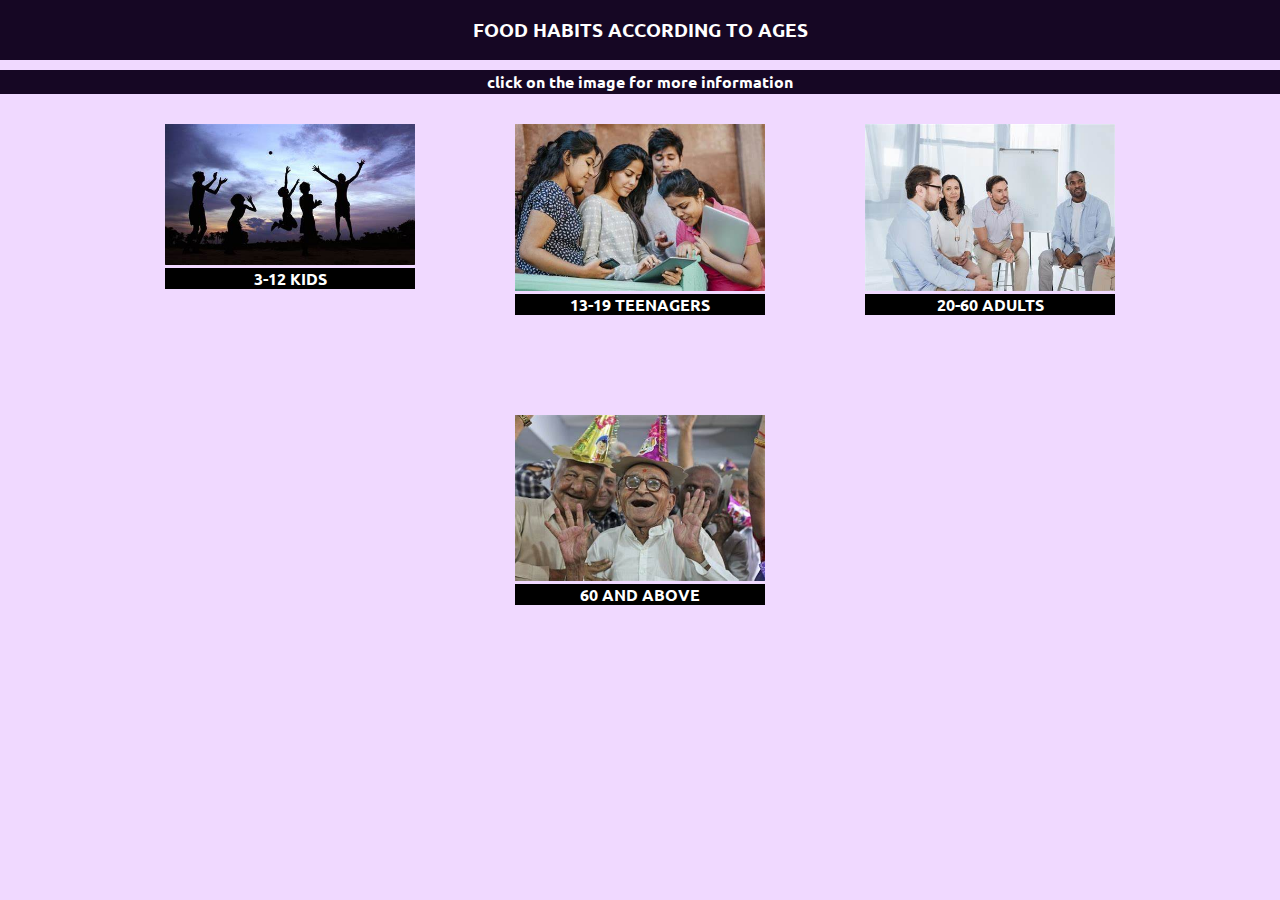
<file: index.html>
<!DOCTYPE html>
<html lang="en">
<head>
  <meta charset="UTF-8">
  <meta http-equiv="X-UA-Compatible" content="IE=edge">
  <meta name="viewport" content="width=device-width, initial-scale=1.0">
  <title>food habits </title>
  <link rel="icon" href="favicon.ico?v=2">
    <link rel="stylesheet" href="style1.css">
    <link rel="stylesheet" href="https://cdnjs.cloudflare.com/ajax/libs/font-awesome/4.7.0/css/font-awesome.min.css">

</head>
<body>
  <nav class="navbar">
    <div class="left">
        <h1>FOOD HABITS ACCORDING TO AGES</h1>
        
    </div> 
</nav>

<nav class="sub">
    <div class="right">
        <h3>click on the image for more information</h3>
        
    </div> 
</nav>
   


<div  class="gallery">
    <div calss=" box">
        <a href="one.html">
          <img src="Taj Mahal.png" alt="3-12 kids" width="250px">
        </a>
          <div class="text-block">
            <h4>3-12 KIDS</h4>
          </div>   
    </div>
    


    <div calss=" box">
        <a href="two.html">
        <img src="sun temple.png" alt="13-19 TEENAGERS" width="250px">
        </a>
        <div class="text-block">
            <h4>13-19 TEENAGERS</h4>
        </div>
    </div>
    


    <div calss=" box">
        <a href="three.html">
        <img src="red fort.png" alt="20-60adults" width="250px">
        </a>
        <div class="text-block">
            <h4>20-60 ADULTS</h4>
        </div>
    </div>
    


    <div calss=" box">
        <a href="four.html">
        <img src="Qutb Minar.png" alt="60 and above" width="250px">
        </a>
        <div class="text-block">
            <h4>60 AND ABOVE</h4>
        </div>
    </div>


</body>
</html>
</file>
<file: style1.css>
@import url('https://fonts.googleapis.com/css2?family=Poppins&family=Ubuntu:wght@300;700&display=swap');

* {
    margin: 0;
    padding: 0;
    box-sizing: border-box;
    color: #fff;
    font-family: 'Ubuntu', sans-serif;
}

body{
    background: #F0D9FF;
    min-height: 100vh;
}

.navbar {
    margin: 0 0 10px 0;
    background-color: rgb(22, 7, 36);
    display:flex;
    padding: 10px;
    justify-content: space-around;
    align-items: center;
    line-height: 2.5rem;
    width: 100vw;
}

.left h1 {
    font-size: 1.2rem;
}

.sub {
    margin: 0 0 30px 0;
    background-color: rgb(22, 7, 36);
    display:flex;
    padding: 5px;
    justify-content: space-around;
    align-items: center;
    line-height: 0.9rem;
    width: 100vw;
}

.right h3 {
    font-size: 1rem;
}



@media screen and (max-width:805px) {
    .list {
        width: 100%;
        height: 100vh;
        background-color:002B5B;
        text-align: center;
        display: flex;
        flex-direction: column;
        position: fixed;
        top: 4rem;
        left: 100%;
        transition: all 1s;
    }

    #check {
        display: none;
    }

    .checkBtn {
        display: block;
    }

    #check:checked~ul {
        left: 0%;
    }

}



/* images */

*{
    padding: 0px;
    margin: 0px;
    box-sizing: border-box;
    transform: all .2s linear;
 }   


.gallery {
   
    display:flex;
    gap: 100px;
    justify-content: center;
    flex-wrap: wrap;
    width: 90%;
    margin: 0 auto;
}
.gallery.box {
    
    height: 200px;
    width: 300px;
    margin: 20px;
    overflow: hidden;
    border: 5px;
    box-shadow: 0 3px 5px #000;
}

.gallery.box img:hover {
    transform: scale(1.4);

}
.text-block {
    
    text-align: center;
    background-color: black;
    color: white;
    padding-left: 20px;
    padding-right: 20px;
  }
</file>
